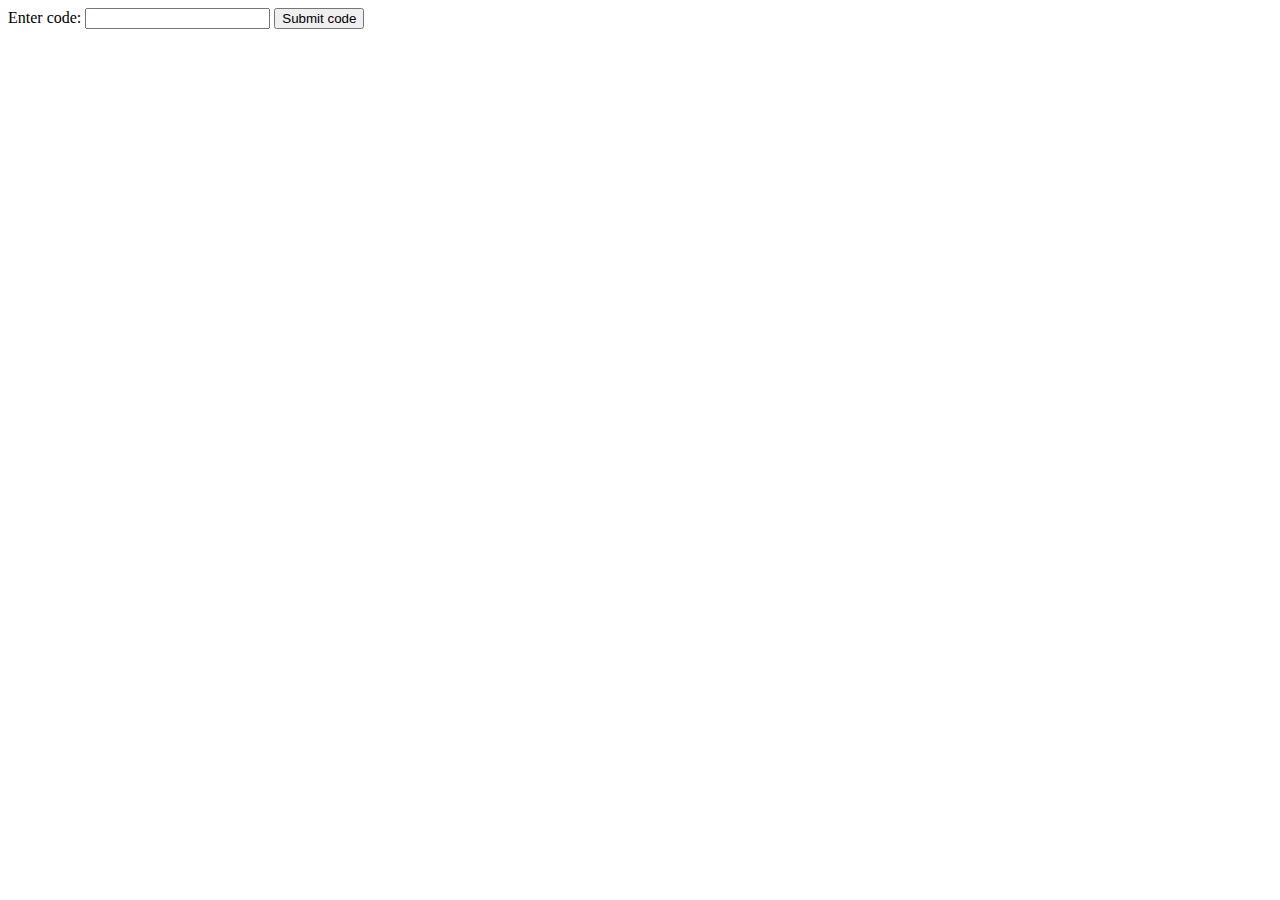
<file: POO/index.html>
<!DOCTYPE html>
<html>
  <head>
    <meta charset="utf-8">
    <title>Object-oriented JavaScript inheritance</title>
  </head>

  <body>
    <div>
      <label for="jscode">Enter code:</label>
      <input type="text" id="jscode">
      <button>Submit code</button>
    </div>

    <p></p>
  </body>

    <script>
      const input = document.querySelector('input');
      const btn = document.querySelector('button');
      const para = document.querySelector('p');

      btn.onclick = function() {
        const code = input.value;
        para.textContent = eval(code);
      }

      function Person(first, last, age, gender, interests) {
        this.name = {
          first,
          last
        };
        this.age = age;
        this.gender = gender;
        this.interests = interests;
      };

      Person.prototype.bio = function() {
        // First define a string, and make it equal to the part of
        // the bio that we know will always be the same.
        let string = this.name.first + ' ' + this.name.last + ' is ' + this.age + ' years old. ';
        // define a variable that will contain the pronoun part of
        // the second sentence
        let pronoun;

        // check what the value of gender is, and set pronoun
        // to an appropriate value in each case
        if(this.gender === 'male' || this.gender === 'Male' || this.gender === 'm' || this.gender === 'M') {
          pronoun = 'He likes ';
        } else if(this.gender === 'female' || this.gender === 'Female' || this.gender === 'f' || this.gender === 'F') {
          pronoun = 'She likes ';
        } else {
          pronoun = 'They like ';
        }

        // add the pronoun string on to the end of the main string
        string += pronoun;

        // use another conditional to structure the last part of the
        // second sentence depending on whether the number of interests
        // is 1, 2, or 3
        if(this.interests.length === 1) {
          string += this.interests[0] + '.';
        } else if(this.interests.length === 2) {
          string += this.interests[0] + ' and ' + this.interests[1] + '.';
        } else {
          // if there are more than 2 interests, we loop through them
          // all, adding each one to the main string followed by a comma,
          // except for the last one, which needs an and & a full stop
          for(let i = 0; i < this.interests.length; i++) {
            if(i === this.interests.length - 1) {
              string += 'and ' + this.interests[i] + '.';
            } else {
              string += this.interests[i] + ', ';
            }
          }
        }

        // finally, with the string built, we alert() it
        alert(string);
      };

      Person.prototype.greeting = function() {
        alert('Hi! I\'m ' + this.name.first + '.');
      };

      Person.prototype.farewell = function() {
        alert(this.name.first + ' has left the building. Bye for now!');
      }

      let person1 = new Person('Tammi', 'Smith', 17, 'female', ['music', 'skiing', 'kickboxing']);

    </script>
</html>
</file>
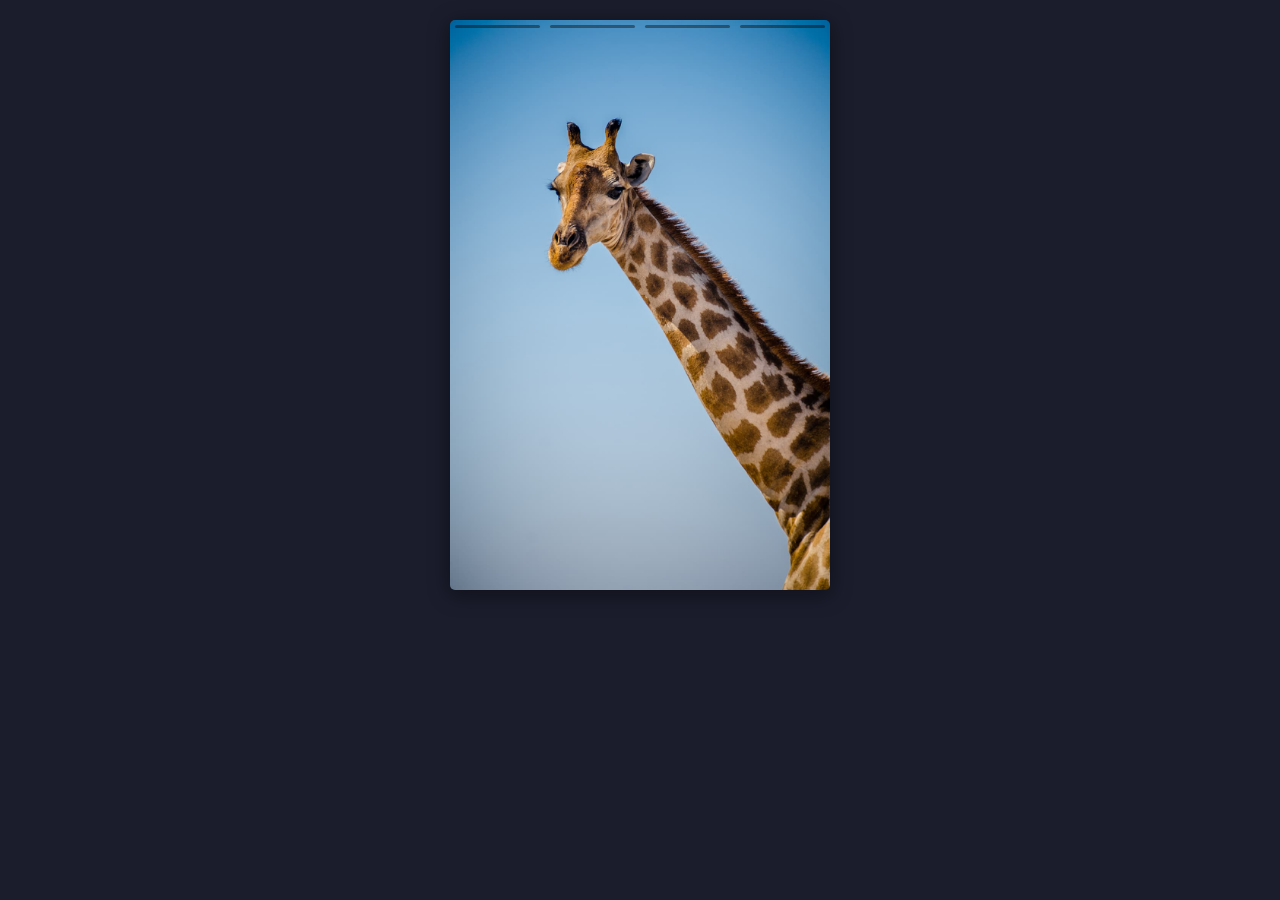
<file: Slide/index.html>
<!DOCTYPE html>
<html lang="en">
<head>
    <meta charset="UTF-8">
    <meta http-equiv="X-UA-Compatible" content="IE=edge">
    <meta name="viewport" content="width=device-width, initial-scale=1.0">
    <link rel="stylesheet" href="style.css">
    <title>Slide estilo Stories</title>
</head>
<body>
    <div data-slide="slide" class='slide' >
        <div class="slide-items">
            <img src="img/img1.jpg" alt="">
            <img src="img/img2.jpg" alt="">
            <img src="img/img3.jpg" alt="">
            <img src="img/img4.jpg" alt="">
        </div>
        <nav class="slide-nav">
            <div class="slide-thumb"></div>
            <button class="slide-prev">Anterior</button>
            <button class="slide-next">Next</button>
        </nav>
    </div>
</body>
<script src="Slides.js"></script>

</html>
</file>
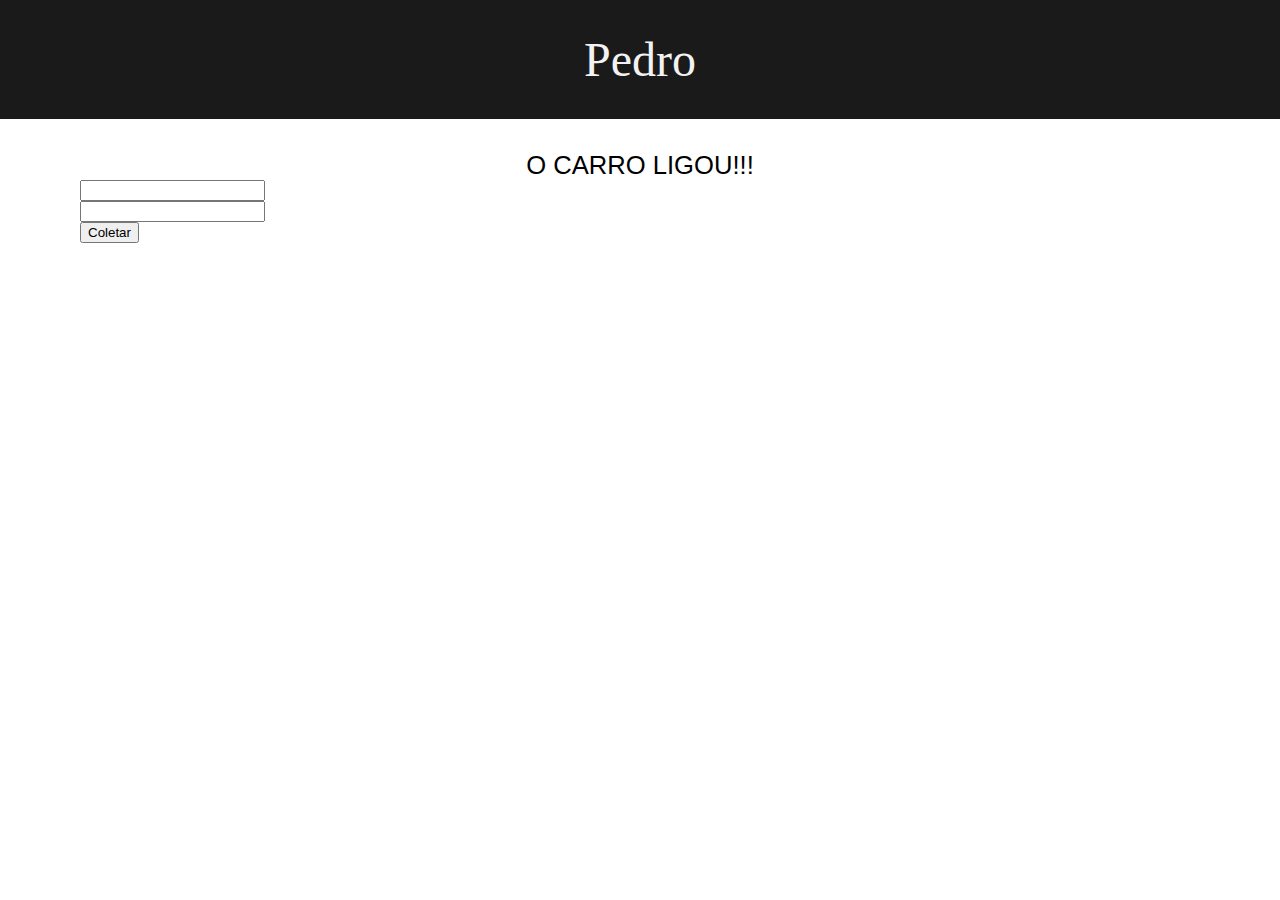
<file: Rocketseat/Objetos/index.html>
<!DOCTYPE html>
<html lang="en">
<head>
    <meta charset="UTF-8">
    <meta http-equiv="X-UA-Compatible" content="IE=edge">
    <meta name="viewport" content="width=device-width, initial-scale=1.0">
    <title>Document</title>
</head>
<body id="corpo">
    <div id="smg" onclick="Clicar">Pedro</div>
        <div id="view"></div>

            <form id="formcenter" action="php.php">
                <input type="number" value="" id="nome"><br>
                <input type="number" value="" id="sobrenome"><br>
                <input type="button" value="Coletar" onclick="dates()">
                <div id="res"></div>
                <div id="name"></div>
            </form>
</body>
<script src="js.js"></script>
</html>
</file>
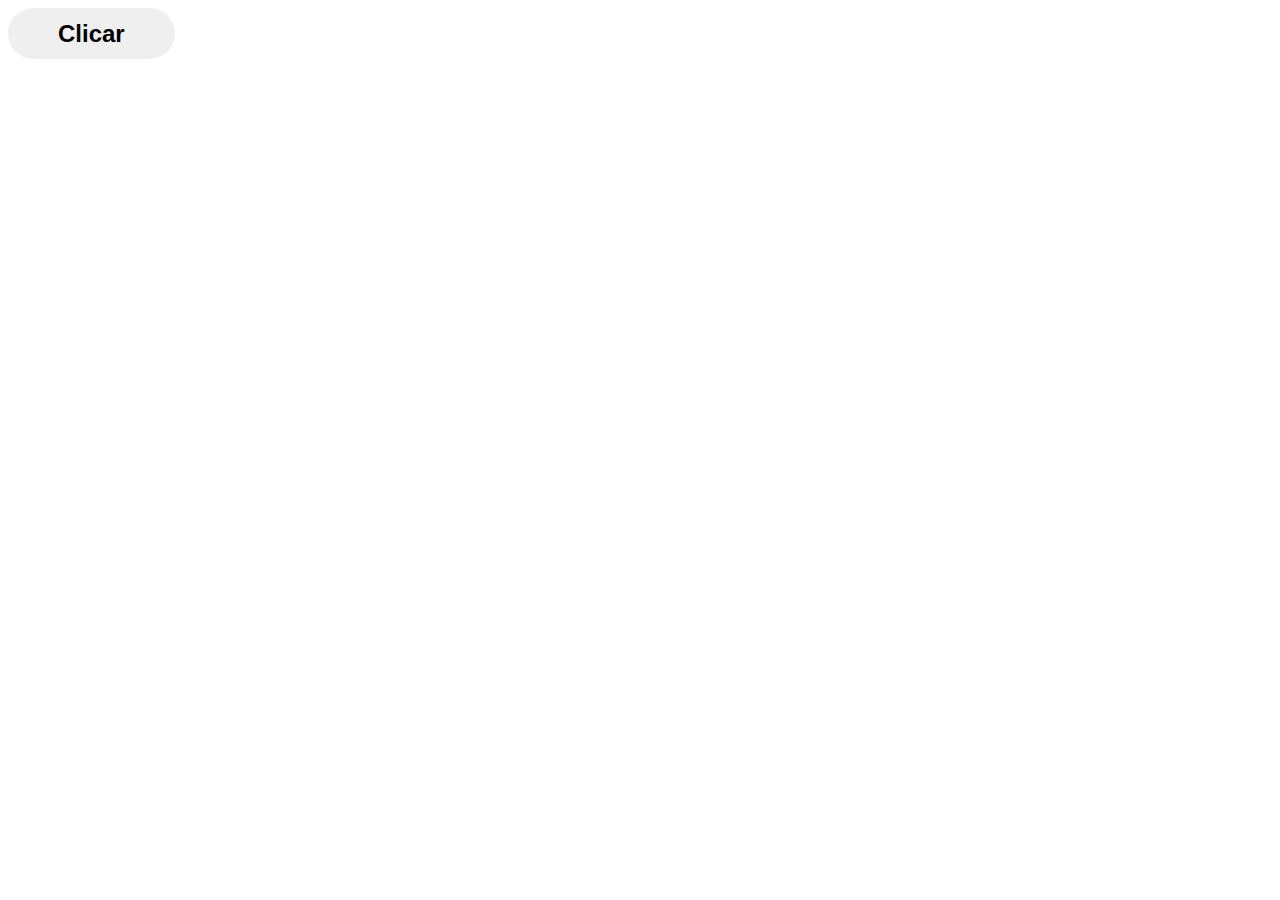
<file: Curso JS/Lógica de Programação Javascript/TREINOS/Events.html>
<!DOCTYPE html>
<html lang="en">
<head>
    <meta charset="UTF-8">
    <meta http-equiv="X-UA-Compatible" content="IE=edge">
    <meta name="viewport" content="width=device-width, initial-scale=1.0">
    <title>Eventos</title>
    <style>
        .estilize{
                padding: 0.4em 2em 0.4em 2em;
                font-size: 1.5em;
                font-weight: bold;
                border-radius: 2em;
                border-color: transparent;
                cursor: pointer;

       }          
     </style>
    <script>

        function clicar(bnt){
             bnt = document.querySelector('div#bnt')
            bnt.innerHTML= document.write('mostrar algo quando clicar')
            
        }   
       </script>
</head>
<body>
    <input type="button" value="Clicar" onclick="clicar()" class="estilize">

    

   
    


</body>
</html>
</file>
<file: Slide/style.css>
body{
    background: #1b1d2d;
}

img{
    max-width: 100%;
    display: block;
}

.slide{
    max-width: 380px;
    margin: 20px auto;
    display: grid;
}

.slide-items{
    position: relative;
    grid-area: 1/1;
    border-radius: 5px;
    overflow: hidden;
    box-shadow: 0 4px 20px 2px rgba(0,0 , 0, 0.4);
}

.slide-nav{
    grid-area: 1/1;
    z-index: 1;
    display: grid;
    grid-template-columns: 1fr 1fr;
    grid-template-rows: auto 1fr;
}

.slide-nav>button{
    -webkit-appearance: none;
    -webkit-tap-highlight-color: rgba(0, 0,0,0);
    opacity: 0;
}

.slide-items > *{
    opacity: 0;
    position: absolute;
    top: 0;
    pointer-events: none;
}

.slide-items > .active{
    position: relative;
    opacity: 1;
    pointer-events: initial;
}

.slide-thumb{
    display: flex;
    grid-column: 1/3;
}

.slide-thumb>span{
    flex: 1;
    display: block;
    height: 3px;
    background: rgba(0,0,0,0.4);
    margin: 5px;
    border-radius: 3px;
    overflow: hidden;
}

.slide-thumb>span.active::after{
    content: '';
    background: rgba(255, 255, 255, 0.9);
    display: block;
    height: inherit;
    background: tomato;
    transform: translateX(-100%);
    border-radius: 3px;
    animation:  thumb 5s forwards linear;
}

@keyframes thumb{
    to{
        transform: initial;
    }
}
</file>
